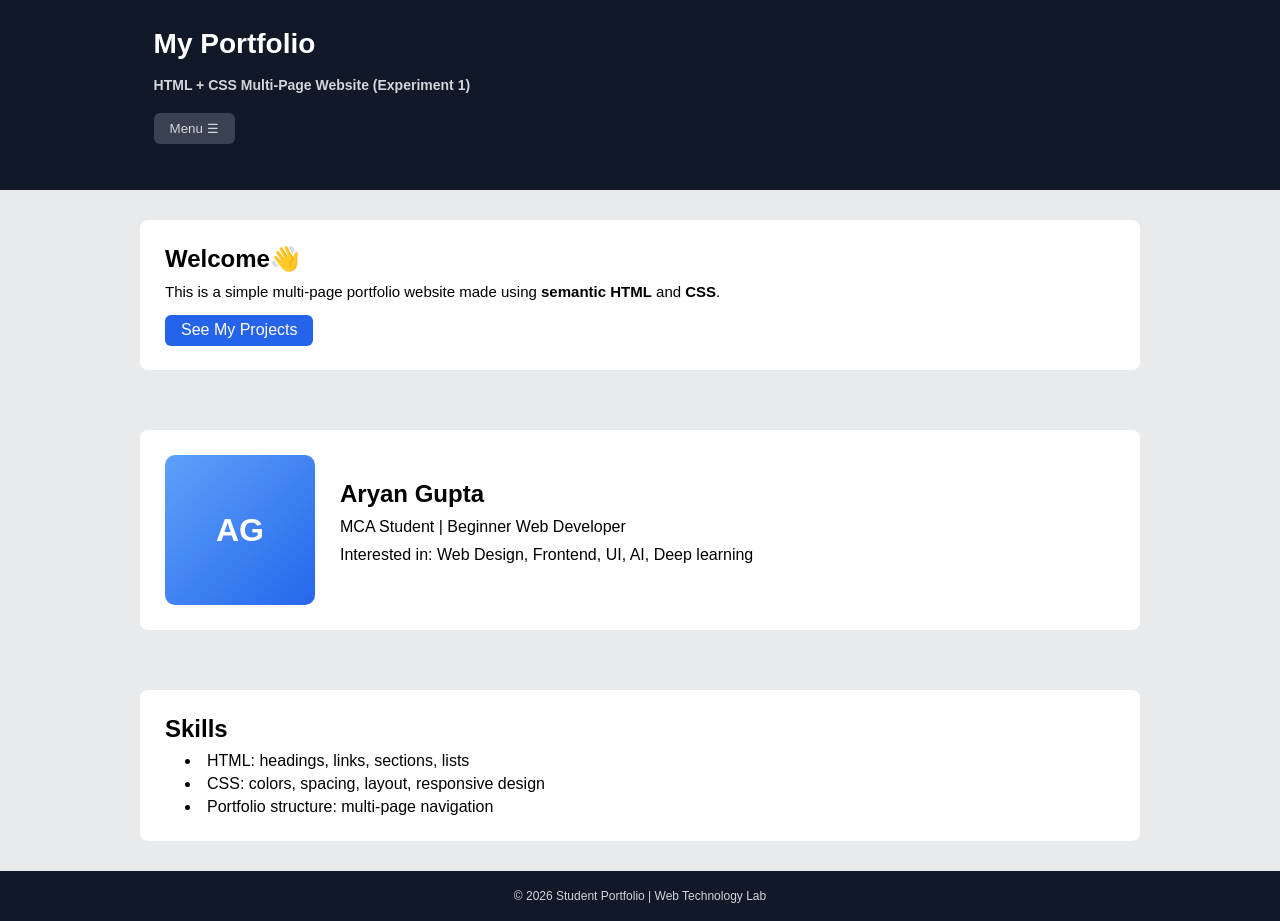
<file: My Portfolio/index.html>
<!DOCTYPE html> 
<html lang="en">
<head>
    <meta charset="UTF-8">
    <meta name="viewport" content="width=device-width, initial-scale=1.0">
    <title>Portfolio 2</title>
    <link rel="stylesheet" href="style.css">
</head>
<body>
    <nav id="top-nav">
        <div id="nav-content">
            <h2 style="color: white;">My Portfolio</h2>
            <h3 style="color: #d2d5da;">HTML + CSS Multi-Page Website (Experiment 1)</h3>
            <!-- <div id="pages">
                <a href="index.html" style="background-color:#3A4150;">Home</a>
                <a href="about.html">About</a>
                <a href="projects.html">Projects</a>
                <a href="contact.html">Contact</a>
            </div>   -->
            
            <div id="menu">
                <button id="menu-btn">Menu ☰</button>
                    <div id="dropdown">
                        <a href="index.html">Home</a>
                        <a href="about.html">About</a>
                        <a href="projects.html">Projects</a>
                        <a href="contact.html">Contact</a>
                    </div>
            </div>




        </div>
    </nav>
    <div class="main">
        <div class="boxes">
            <div id="box1">
                <h2>Welcome👋</h2>
                <p>This is a simple multi-page portfolio website made using <b>semantic HTML</b> and <b>CSS</b>.</p>
                <a href="projects.html">See My Projects</a>
            </div>
        </div>
            <div id="box2">
                <div id="init">
                    <h1>AG</h1>
                </div>
                <div id="box2-cont">
                    <h2>Aryan Gupta</h2>
                    <p>MCA Student | Beginner Web Developer</p>
                    <p>Interested in: Web Design, Frontend, UI, AI, Deep learning</p>
                </div>
            </div>
            <div id="box3">
                <h2>Skills</h2>
                <ul>
                    <li>HTML: headings, links, sections, lists</li>
                    <li>CSS: colors, spacing, layout, responsive design</li>
                    <li>Portfolio structure: multi-page navigation</li>
                </ul>
            </div>
    </div>
    <nav class="bottom-nav">
        <p>© 2026 Student Portfolio | Web Technology Lab</p>
    </nav>
    <script src="script.js"></script>
</body>
</html>
</file>
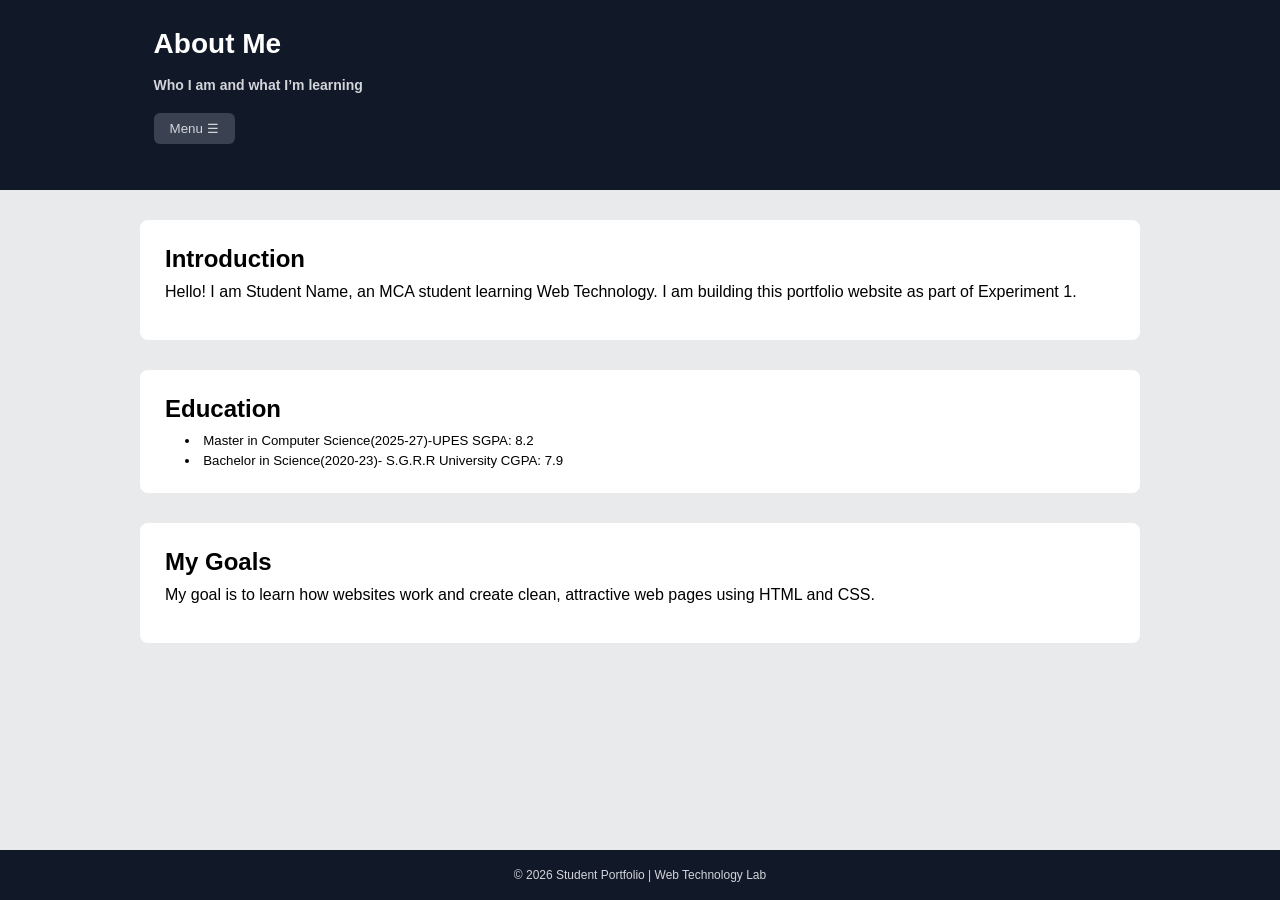
<file: My Portfolio/about.html>
<!DOCTYPE html>
<html lang="en">
<head>
    <meta charset="UTF-8">
    <meta name="viewport" content="width=device-width, initial-scale=1.0">
    <title>Portfolio 2</title>
    <link rel="stylesheet" href="style.css">
</head>
<body>
    <nav id="top-nav">
        <div id="nav-content">
            <h2 style="color: white;">About Me</h2>
            <h3 style="color: #d2d5da;">Who I am and what I’m learning</h3>
            <!-- <div id="pages">
                <a href="index.html">Home</a>
                <a href="about.html" style="background-color:#3A4150;">About</a>
                <a href="projects.html">Projects</a>
                <a href="contact.html">Contact</a>
            </div> -->

            <div id="menu">
                <button id="menu-btn">Menu ☰</button>
                    <div id="dropdown">
                        <a href="index.html">Home</a>
                        <a href="about.html">About</a>
                        <a href="projects.html">Projects</a>
                        <a href="contact.html">Contact</a>
                    </div>
            </div>

        </div>
    </nav>
    <div class="main"> 
        <div class="boxes">
            <div id="b1abt">
                <h2>Introduction</h2>
                <p>Hello! I am Student Name, an MCA student learning Web Technology. I am building this portfolio website as part of Experiment 1.</p>
            </div>
            <div id="b2abt">
                <h2>Education</h2>
                <ul>
                    <li>Master in Computer Science(2025-27)-UPES SGPA: 8.2</li>
                    <li>Bachelor in Science(2020-23)- S.G.R.R University CGPA: 7.9</li>
                </ul>
            </div>
            <div id="b3abt">
                <h2>My Goals</h2>
                <p>My goal is to learn how websites work and create clean, attractive web pages using HTML and CSS.</p>
            </div>
        </div>
    </div>
    <nav class="bottom-nav">
        <p>© 2026 Student Portfolio | Web Technology Lab</p>
    </nav>
    <script src="script.js"></script>    
</body>  
</html>
</file>
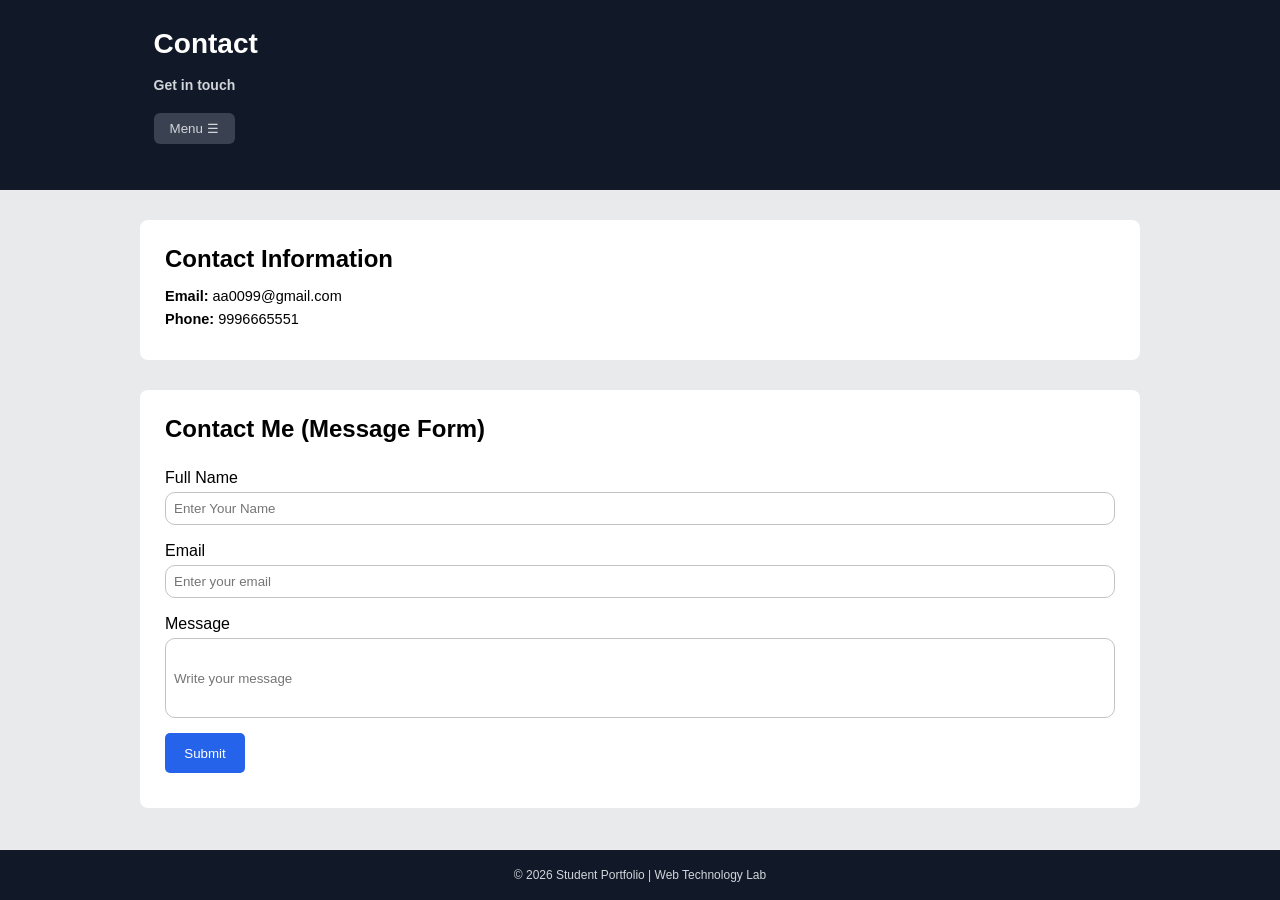
<file: My Portfolio/contact.html>
<!DOCTYPE html>
<html lang="en">
<head>
    <meta charset="UTF-8">
    <meta name="viewport" content="width=device-width, initial-scale=1.0">
    <title>Portfolio 2</title>
    <link rel="stylesheet" href="style.css">
</head>
<body>
    <nav id="top-nav">
        <div id="nav-content">
            <h2 style="color: white;">Contact</h2>
            <h3 style="color: #d2d5da;">Get in touch</h3>
            <!-- <div id="pages">
                <a href="index.html">Home</a>
                <a href="about.html">About</a>
                <a href="projects.html">Projects</a>
                <a href="contact.html" style="background-color:#3A4150;">Contact</a>
            </div> -->

            <div id="menu">
                <button id="menu-btn">Menu ☰</button>
                    <div id="dropdown">
                        <a href="index.html">Home</a>
                        <a href="about.html">About</a>
                        <a href="projects.html">Projects</a>
                        <a href="contact.html">Contact</a>
                    </div>
            </div>

        </div>
        
    </nav>
    <div class="main">
        <div class="boxes">
            <div id="b1cnt">
                <h2>Contact Information</h2>
                <p style="margin-bottom: 7px;"><b>Email: </b>aa0099@gmail.com</p>
                <p><b>Phone: </b>9996665551</p>
            </div>
            <form id="b2cnt">
                <h2>Contact Me (Message Form)</h2>
                <label>Full Name</label>
                <input type="text" id="name" placeholder="Enter Your Name">
                <label for="">Email</label>
                <input type="email" id="mail" placeholder="Enter your email">
                <label for="">Message</label>
                <input id="msg" type="text" placeholder="Write your message">
                <button type="submit">Submit</button>
                <p id="err"></p>
            </form>
        </div>
    </div>
    <nav class="bottom-nav">
        <p>© 2026 Student Portfolio | Web Technology Lab</p>
    </nav>
    <script src="script.js"></script>
</body>
</html>
</file>
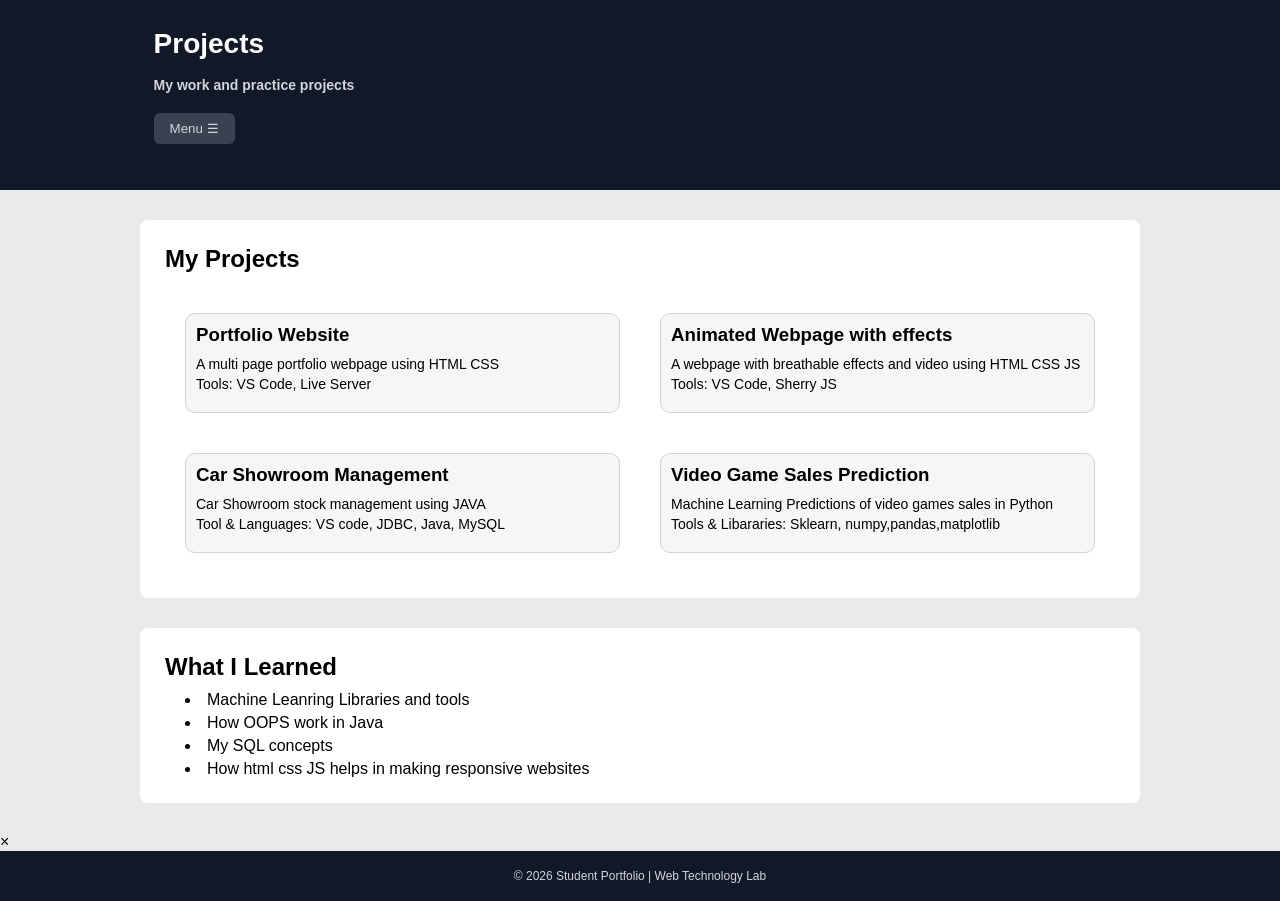
<file: My Portfolio/projects.html>
<!DOCTYPE html>
<html lang="en">  
<head>
    <meta charset="UTF-8">
    <meta name="viewport" content="width=device-width, initial-scale=1.0">
    <title>Portfolio 2</title>
    <link rel="stylesheet" href="style.css">
</head>
<body>
    <nav id="top-nav">
        <div id="nav-content">
            <h2 style="color: white;">Projects</h2>
            <h3 style="color: #d2d5da;">My work and practice projects</h3>
            <!-- <div id="pages">
                <a href="index.html">Home</a>
                <a href="about.html">About</a>
                <a href="projects.html" style="background-color:#3A4150;">Projects</a>
                <a href="contact.html">Contact</a>
            </div> -->

            <div id="menu">
                <button id="menu-btn">Menu ☰</button>
                    <div id="dropdown">
                        <a href="index.html">Home</a>
                        <a href="about.html">About</a>
                        <a href="projects.html">Projects</a>
                        <a href="contact.html">Contact</a>
                    </div>
            </div>

        </div>
    </nav>
    <div class="main">
        <div class="boxes">
            <div id="b1prj">
            <h2>My Projects</h2>
            <div id="prjs">
                <div class="prj">
                    <h3>Portfolio Website</h3>
                    <p style="margin-bottom: 4px;">A multi page portfolio webpage using HTML CSS</p>
                    <p>Tools: VS Code, Live Server</p>
                </div>
                <div class="prj">
                    <h3>Animated Webpage with effects</h3>
                    <p style="margin-bottom: 4px;">A webpage with breathable effects and video using HTML CSS JS</p>
                    <p>Tools: VS Code, Sherry JS</p>
                </div>
                <div class="prj">
                    <h3>Car Showroom Management</h3>
                    <p style="margin-bottom: 4px;">Car Showroom stock management using JAVA</p>
                    <p>Tool & Languages: VS code, JDBC, Java, MySQL</p>
                </div>
                <div class="prj">
                    <h3>Video Game Sales Prediction</h3>
                    <p style="margin-bottom: 4px;">Machine Learning Predictions of video games sales in Python</p>
                    <p>Tools & Libararies: Sklearn, numpy,pandas,matplotlib</p>
                </div>
            </div>
            </div>
            <div id="b2prj">
                <h2>What I Learned</h2>
                <ul>
                    <li>Machine Leanring Libraries and tools</li>
                    <li>How OOPS work in Java </li>
                    <li>My SQL concepts</li>
                    <li>How html css JS helps in making responsive websites</li>
                </ul>
            </div>
        </div>
    </div>

    <div id="modal" class="modal">
    <div class="modal-content">
    <span id="close">&times;</span>
    <h2 id="modal-title"></h2>
    <p id="modal-desc"></p>
    </div>

</div>
    <nav class="bottom-nav">
        <p>© 2026 Student Portfolio | Web Technology Lab</p>
    </nav>
    <script src="script.js"></script>
</body>
</html>
</file>
<file: My Portfolio/style.css>
*{
    margin: 0;
    padding: 0;
    font-family: Arial, Helvetica, sans-serif;
    box-sizing: border-box;
}
html {
    scroll-behavior: smooth;
}
html,body{  
    width: 100%;
    height: 100%;
    background-color: #e9eaec;
    min-height: 100vh;
    display: flex;
    flex-direction: column;
} 
#top-nav{
    width:100% ;
    min-height: 190px;
    height: auto;
    background-color: #111827;
    overflow: visible;
    flex-shrink: 0;
}
#nav-content{
    display: flex;
    flex-direction: column;
    padding-left: clamp(16px, 12%, 220px);
}
#nav-content h2{
    font-size: 28px;
    padding-top: 28px;
    
}
#nav-content h3{
    margin-top: 17px;
    font-size: 14px;
}   
#pages{
    display: flex;
    margin-top: 42px;
    font-size: 15px;
    gap: 9px;
    flex-wrap: wrap;
}
#pages a{
    color: #d2d5da;
    border:1px solid #111827;
    font-weight: 200;
    border-radius: 6px;
    padding: 0.4em 1em;
    display: inline-block;
}
#pages a{
    text-decoration: none;
}
#pages a:hover{
    background-color:#3a4356;
}
.main {
    flex: 1;
    display: flex;
    flex-direction: column;
    align-items: flex-start;
}
.boxes{
    width: 100%;
}
#box1{
    max-width: 1000px;
    margin: 30px auto;
    height: 150px;
    background-color: white;
    border-radius: 8px;
    padding: 25px;
} 
#box1 h2{
    margin-bottom: 10px;
}
#box1 p{
    font-size: 15px;
}
#box1 a{
    margin-top: 15px;
    color: white;
    font-weight: 200;
    border-radius: 6px;
    padding: 0.4em 1em;
    display: inline-block;
    text-decoration: none;
    background-color:#2563EB;
}
#box2{
    display: flex;
    max-width: 1000px;
    margin: 30px auto;
    min-height: 180px;
    height: auto;
    background-color: white;
    border-radius: 8px;
    width: 100%;
} 
#init{
    display: grid;
    place-items: center;
    min-width: 150px;
    min-height: 150px;
    aspect-ratio: 1 / 1;
    background: linear-gradient(to bottom right,#5DA1F9,#2766EB);
    border: #111827;
    border-radius: 10px;
    margin: 25px;
    color: white;
}
#box2-cont{
    display: flex;
    flex-direction: column;
    justify-content: left;
    margin-top: 50px;
    margin-bottom: 25px;
    flex: 1;
    gap: 10px;
}
@media (max-width: 600px){
    #box2{
        flex-direction: column;
        align-items: center;
        text-align: center;
        gap: 15px;
    }
}
.bottom-nav{
    background-color: #111827;
    flex-shrink: 0;
    color: #d2d5da;
    display: grid;
    place-items: center;
    min-height: 50px;
    height: auto;
    font-size: 12px;
}
#box3{
    max-width: 1000px;
    margin: 30px auto;
    min-height: 150px;
    height: auto;
    background-color: white;
    border-radius: 8px;
    width: 100%;
    padding: 25px;
} 
#box3 h2{
    margin-bottom: 9px;
}
#box3 ul{
    padding-left: 20px;
    list-style-position: inside;
    display: flex;
    flex-direction: column;
    gap: 5px;
}
#b1abt{
    max-width: 1000px;
    margin: 30px auto;
    min-height: 120px;
    height: auto;
    background-color: white;
    border-radius: 8px;
    padding: 25px;
}
#b1abt h2{
    margin-bottom: 10px;
}
#b1abt p{
    font-weight: 100;
}
#b2abt{
    max-width: 1000px;
    margin: 30px auto;
    min-height: 120px;
    height: auto;
    background-color: white;
    border-radius: 8px;
    padding: 25px;
}
#b2abt h2{
    margin-bottom: 10px;
}
#b2abt ul{
    padding-left: 20px;
    list-style-position: inside;
    display: flex;
    flex-direction: column;
    gap: 5px;
    font-size: 13.25px;
}
#b3abt{
    max-width: 1000px;
    margin: 30px auto;
    min-height: 120px;
    height: auto;
    background-color: white;
    border-radius: 8px;
    padding: 25px;
}
#b3abt h2{
    margin-bottom: 10px;
}
#b3abt p{
    font-weight: 100;
}
#b1prj{
    max-width: 1000px;
    margin: 30px auto;
    min-height: 350px;
    height: auto;
    background-color: white;
    border-radius: 8px;
    padding: 25px;
}
#b1prj h2{
    margin-bottom: 20px ;
}
#prjs{
    display: grid;
    grid-template-columns: repeat(2, 1fr);
    gap: 20px;
    padding: 10px;
}
@media (max-width: 600px){
    #prjs{
        grid-template-columns: 1fr;
    }
}
.prj{
    border: 0.5px rgb(210, 210, 210) solid;
    border-radius: 10px;
    margin: 10px;
    min-height: 100px;
    height: auto;
    padding: 10px;
    background-color: #f6f6f6;
}
.prj h3{
    margin-bottom: 10px;
}
.prj p{
    font-size: 14px;
}
#b2prj{
    max-width: 1000px;
    margin: 30px auto;
    min-height: 150px;
    height: auto;
    background-color: white;
    border-radius: 8px;
    width: 100%;
    padding: 25px;
} 
#b2prj h2{
    margin-bottom: 10px;
}
#b2prj ul{
    padding-left: 20px;
    list-style-position: inside;
    display: flex;
    flex-direction: column;
    gap: 5px;
}
#b1cnt{
    max-width: 1000px;
    margin: 30px auto;
    min-height: 140px;
    height: auto;
    background-color: white;
    border-radius: 8px;
    padding: 25px;
}
#b1cnt h2{
    margin-bottom: 15px;
}
#b1cnt p{
    font-size: 14.5px;
}
#b2cnt{
    display: flex;
    flex-direction: column;
    max-width: 1000px;
    margin: 30px auto;
    min-height: 350px;
    height: auto;
    background-color: white;
    border-radius: 8px;
    padding: 25px;
}
#b2cnt h2{
    margin-bottom: 14px;
}
#b2cnt label{
    margin-top: 12px;
}
#b2cnt input{
    margin-bottom: 5px;
    margin-top: 5px;
}
#b2cnt input{
    border: 0.5px rgb(197, 194, 194) solid;
    border-radius: 10px;
    padding: 8px;
}
#msg{
    min-height: 80px;
}
#b2cnt button{
    color: white;
    margin-top: 10px;
    margin-bottom: 10px;
    max-width: 80px;
    min-height: 40px;
    border: 0px;
    border-radius: 5px;
    background-color: #2563EB;
}
.errormsg{
    color: red;
}
.successrmsg{
    color: black;
}


.prj {
    cursor: pointer;
    transition: 0.3s;
}

.prj:hover {
    transform: scale(1.03);
    background: #f5f5f5;
}

#menu {
    position: relative;
    margin-top: 20px;
}

#menu-btn {
    background-color: #3A4150;
    color: #d2d5da;
    border: none;
    padding: 8px 16px;
    border-radius: 6px;
    cursor: pointer;
}

/* 🔥 FIX: z-index + display */
#dropdown {
    display: none;
    position: absolute;
    top: 100%;
    left: 0;
    background-color: #111827;
    border-radius: 6px;
    min-width: 150px;
    z-index: 999;   /* VERY IMPORTANT */
}

#dropdown a {
    display: block;
    padding: 10px;
    color: #d2d5da;
    text-decoration: none;
}

#dropdown a:hover {
    background-color: #3a4356;
}
</file>
